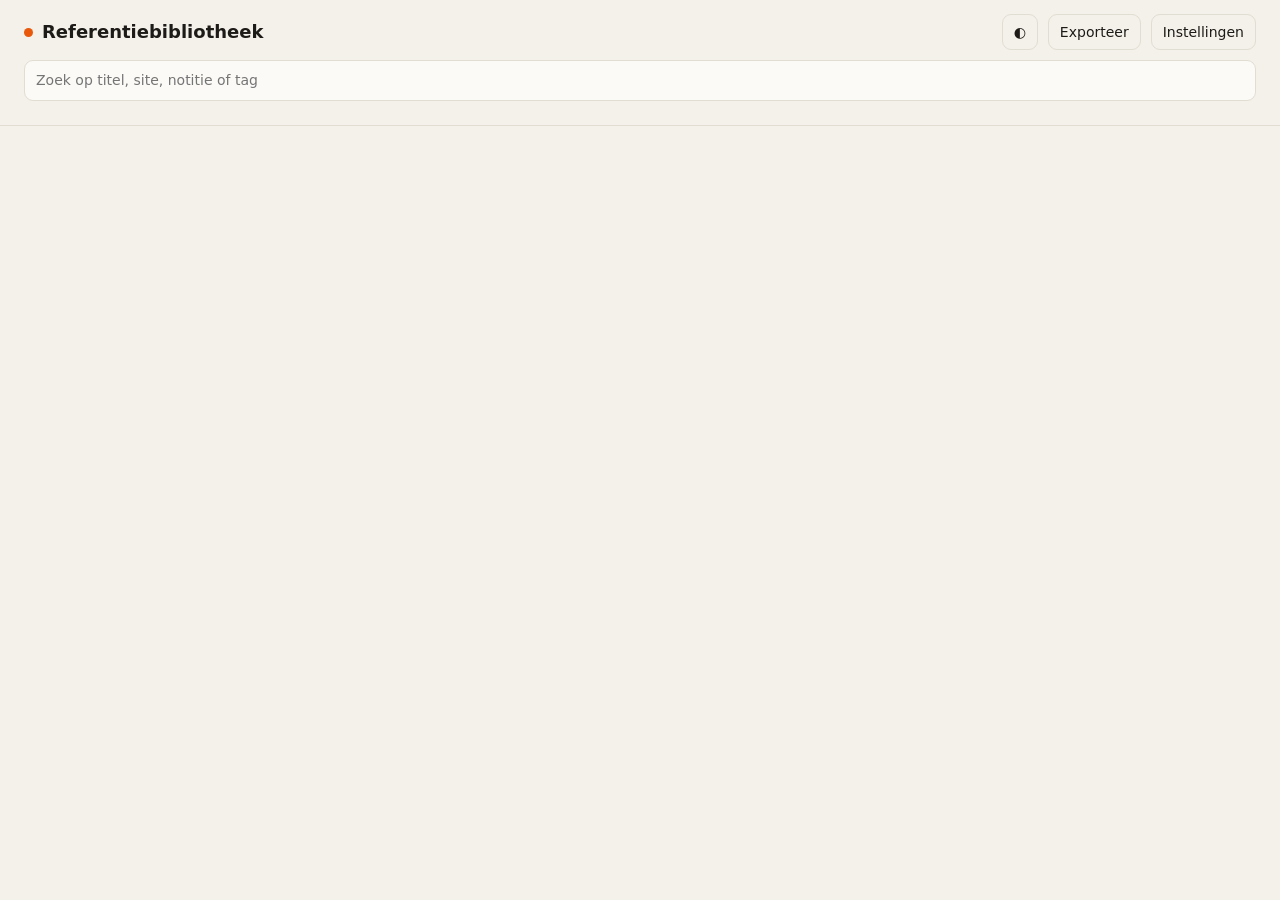
<file: tools/referentie-extensie/gallery.html>
<!doctype html>
<html lang="nl">
<head>
<meta charset="utf-8">
<meta name="viewport" content="width=device-width, initial-scale=1">
<title>Referentiebibliotheek</title>
<link rel="stylesheet" href="style.css">
</head>
<body>
  <div class="top">
    <div class="row">
      <h1><span class="dot"></span>Referentiebibliotheek <span id="total" class="muted"></span></h1>
      <button id="theme" class="ghost" title="Licht of donker">◐</button>
      <button id="export" class="ghost">Exporteer</button>
      <button id="settings-btn" class="ghost">Instellingen</button>
    </div>
    <input id="search" type="search" placeholder="Zoek op titel, site, notitie of tag">
    <div id="filters" class="chips"></div>
  </div>
  <main id="wall" class="wall"></main>
  <p id="empty" class="empty" hidden>Nog niets bewaard. Klik op het extensie-icoon (of Alt+Shift+S) op een pagina die je mooi vindt.</p>

  <dialog id="settings">
    <form method="dialog">
      <h3>Instellingen</h3>
      <label>Map binnen Downloads<input id="set-folder" type="text"></label>
      <label>Tags (komma-gescheiden)<input id="set-tags" type="text"></label>
      <label style="display:flex;gap:8px;align-items:center"><input id="set-youtube" type="checkbox"> Ook op YouTube bewaren</label>
      <div class="row" style="display:flex;gap:8px;justify-content:flex-end">
        <button value="cancel" class="ghost">Annuleer</button>
        <button id="set-save" value="ok" class="primary">Opslaan</button>
      </div>
    </form>
  </dialog>
  <dialog id="zoom" class="zoom"><img alt=""></dialog>

  <script src="db.js"></script>
  <script src="gallery.js"></script>
</body>
</html>
</file>
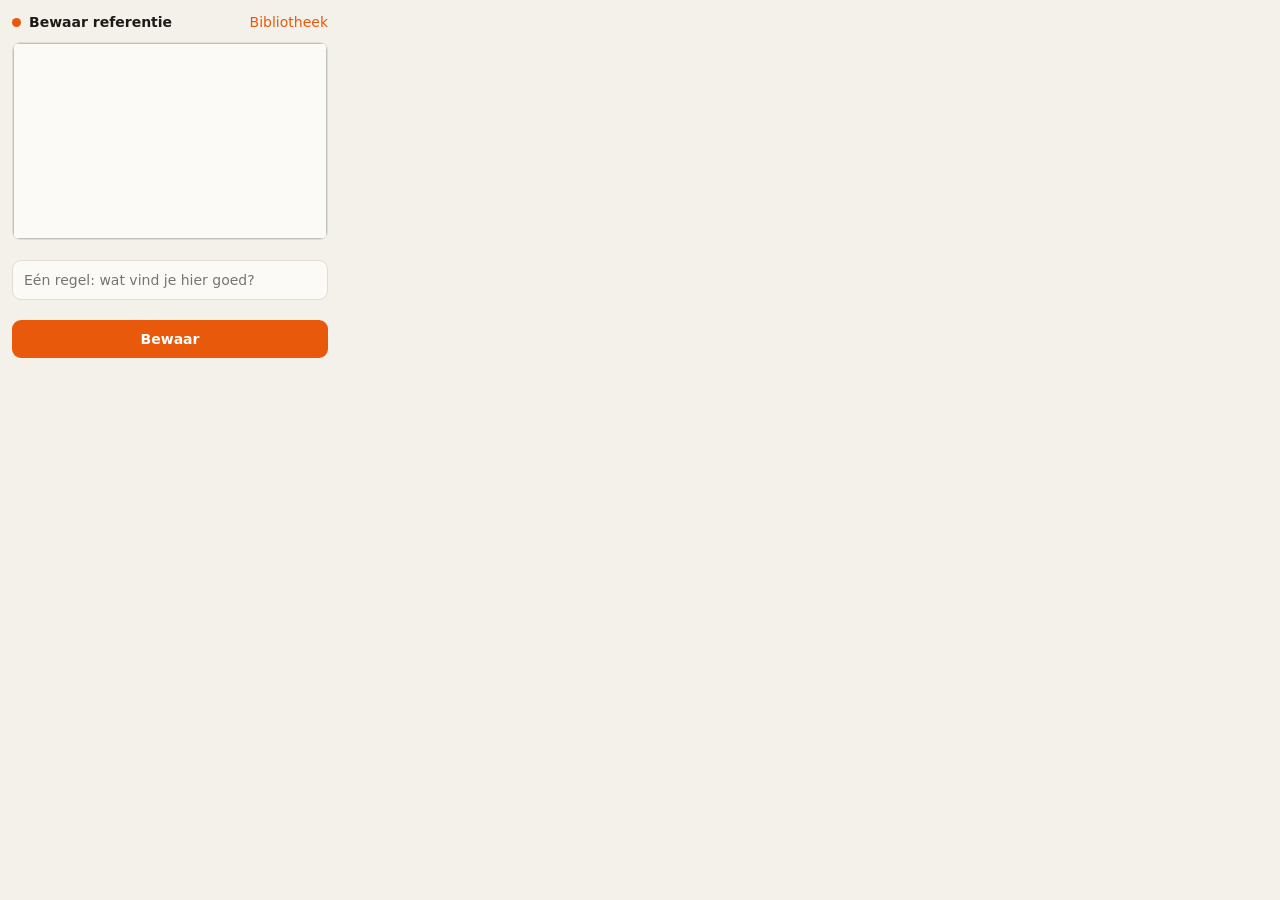
<file: tools/referentie-extensie/popup.html>
<!doctype html>
<html lang="nl">
<head>
<meta charset="utf-8">
<link rel="stylesheet" href="style.css">
<title>Bewaar referentie</title>
</head>
<body class="popup">
  <header class="bar">
    <span class="dot"></span><b>Bewaar referentie</b>
    <a id="open-gallery" href="#" class="link">Bibliotheek</a>
  </header>
  <img id="shot" alt="" class="shot">
  <p id="page-title" class="muted clip"></p>
  <input id="note" type="text" placeholder="Eén regel: wat vind je hier goed?" autocomplete="off">
  <div id="tags" class="chips"></div>
  <button id="save" class="primary">Bewaar</button>
  <p id="status" class="muted"></p>
  <script src="db.js"></script>
  <script src="popup.js"></script>
</body>
</html>
</file>
<file: tools/referentie-extensie/style.css>
:root {
  --bg: #f4f1ea; --surface: #fbfaf6; --text: #1d1b18; --muted: #6f6a62;
  --line: #e2ddd2; --accent: #e8590c; --accent-text: #fff;
  color-scheme: light;
}
@media (prefers-color-scheme: dark) {
  :root:not([data-theme="light"]) {
    --bg: #131210; --surface: #1c1b18; --text: #eeeae2; --muted: #9a948a;
    --line: #2e2c28; --accent: #ff7a33; --accent-text: #131210;
    color-scheme: dark;
  }
}
:root[data-theme="dark"] {
  --bg: #131210; --surface: #1c1b18; --text: #eeeae2; --muted: #9a948a;
  --line: #2e2c28; --accent: #ff7a33; --accent-text: #131210;
  color-scheme: dark;
}
* { box-sizing: border-box; }
body { margin: 0; background: var(--bg); color: var(--text);
  font: 14px/1.45 ui-sans-serif, system-ui, -apple-system, "Segoe UI", sans-serif; }
button, input { font: inherit; color: inherit; }
.muted { color: var(--muted); }
.clip { white-space: nowrap; overflow: hidden; text-overflow: ellipsis; }
.dot { width: 9px; height: 9px; border-radius: 50%; background: var(--accent); display: inline-block; }
.link { color: var(--accent); text-decoration: none; }
input[type=text], input[type=search] { width: 100%; padding: 9px 11px; border-radius: 9px;
  border: 1px solid var(--line); background: var(--surface); outline: none; }
input:focus { border-color: var(--accent); }
.primary { background: var(--accent); color: var(--accent-text); border: 0; border-radius: 9px;
  padding: 9px 14px; font-weight: 600; cursor: pointer; }
.primary:disabled { opacity: .5; cursor: default; }
.ghost { background: transparent; border: 1px solid var(--line); border-radius: 9px; padding: 7px 11px; cursor: pointer; }
.chips { display: flex; flex-wrap: wrap; gap: 6px; }
.chip { border: 1px solid var(--line); background: var(--surface); border-radius: 999px; padding: 3px 10px;
  font-size: 12px; cursor: pointer; }
.chip.on { background: var(--accent); border-color: var(--accent); color: var(--accent-text); }

/* popup */
.popup { width: 340px; padding: 12px; display: grid; gap: 10px; }
.popup .bar { display: flex; align-items: center; gap: 8px; }
.popup .bar b { flex: 1; }
.popup .shot { width: 100%; aspect-ratio: 16 / 10; object-fit: cover; object-position: top;
  border-radius: 8px; border: 1px solid var(--line); background: var(--surface); }
.popup p { margin: 0; }

/* galerij */
.top { position: sticky; top: 0; z-index: 2; background: var(--bg); border-bottom: 1px solid var(--line);
  padding: 14px 24px; display: grid; gap: 10px; }
.top .row { display: flex; gap: 10px; align-items: center; }
.top h1 { font-size: 18px; margin: 0; flex: 1; display: flex; align-items: center; gap: 9px; }
.wall { columns: 300px; column-gap: 16px; padding: 20px 24px 60px; }
.card { break-inside: avoid; margin: 0 0 16px; background: var(--surface); border: 1px solid var(--line);
  border-radius: 12px; overflow: hidden; }
.card img { width: 100%; display: block; cursor: zoom-in; }
.card .meta { padding: 10px 12px 12px; display: grid; gap: 6px; }
.card .meta a { color: var(--text); font-weight: 600; text-decoration: none; }
.card .meta a:hover { color: var(--accent); }
.card .actions { display: flex; gap: 6px; }
.card .actions button { font-size: 12px; padding: 4px 9px; }
.empty { padding: 60px 24px; text-align: center; color: var(--muted); }
dialog { border: 1px solid var(--line); border-radius: 14px; background: var(--surface); color: var(--text);
  max-width: min(520px, calc(100vw - 32px)); }
dialog::backdrop { background: rgb(0 0 0 / .5); }
dialog label { display: grid; gap: 4px; margin: 10px 0; }
.zoom { padding: 0; max-width: 95vw; max-height: 95vh; }
.zoom img { display: block; max-width: 95vw; max-height: 95vh; }
@media (max-width: 600px) { .top, .wall { padding-left: 16px; padding-right: 16px; } }
</file>
